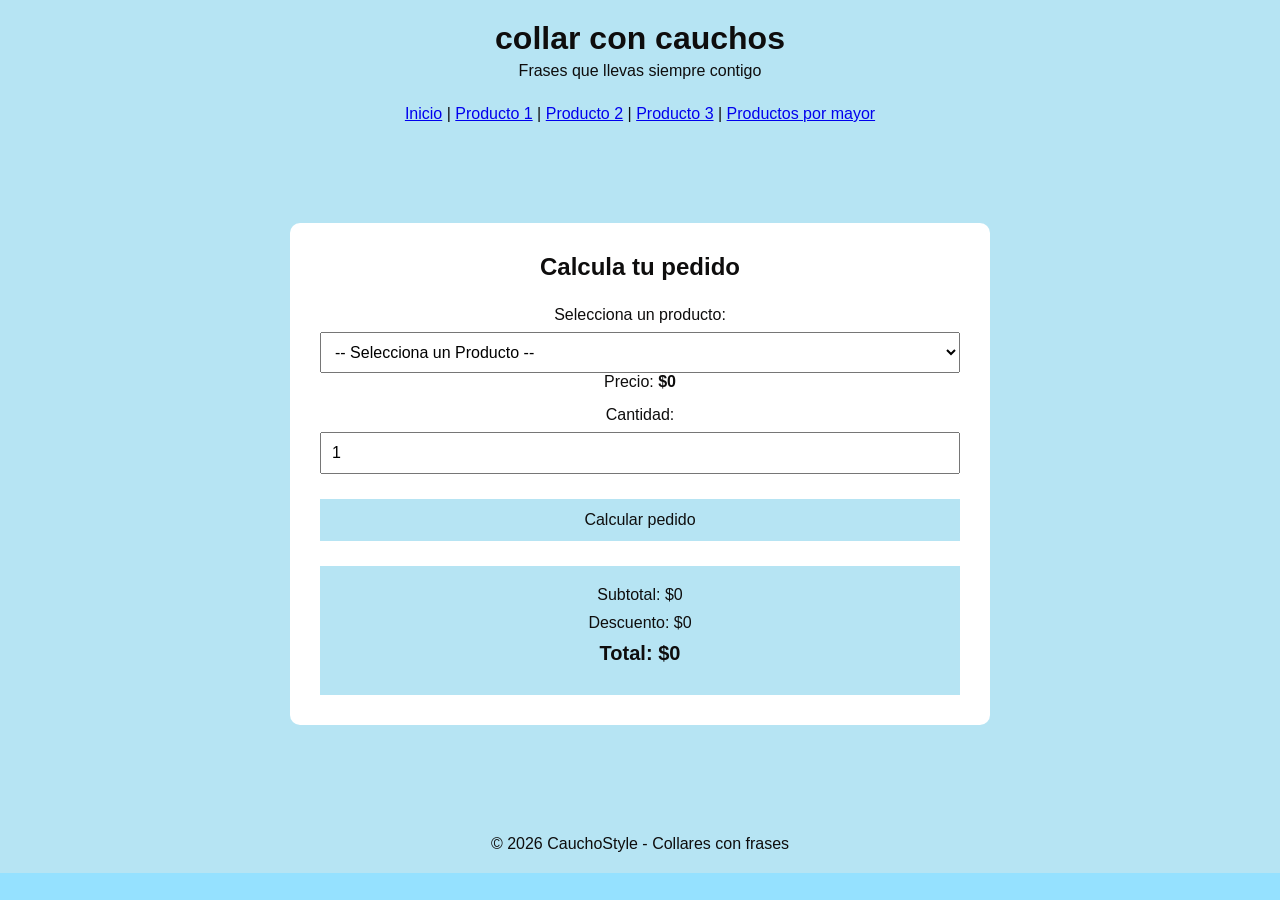
<file: index.html>
<!DOCTYPE html>
<html lang="en">
<head>
    <meta charset="UTF-8">
    <meta name="viewport" content="width=device-width, initial-scale=1.0">
    <title>Collar con Frases - CauchoStyle</title>
    <link rel="stylesheet" href="estlilo.css">
</head>
<body>
     <div class="encabezado">
        <h1>collar con cauchos</h1>
        <p>Frases que llevas siempre contigo</p>
    </div>

  
    <div class="menu">
 
<p>
  <a href="index.html">Inicio</a> |
  <a href="manillas cauchostyle2/ESTILO.HTML">Producto 1</a> |
  <a href="manillas cauchostyle3/ESTILO.HTML">Producto 2</a> |
  <a href="manilla cauchostyle4/ESTILO.HTML">Producto 3</a> |
  <a href="productospormayor/estilo.html">Productos por mayor</a>
</p>


    <main>
        <section class="calculadora">
            <h2>Calcula tu pedido</h2>
            <label for="producto">Selecciona un producto:</label>
            <select id="producto" onchange="mostrarPrecio()">
                <option value="seleccion">-- Selecciona un Producto --</option>
                <option value="camiseta">manilla</option>
                <option value="gorra">Collar</option>
                <option value="mochila">llavero</option>
            </select>
            <p>
                Precio:
                <span id="precio">$0</span>
            </p>
            <label for="cantidad">Cantidad:</label>

            <input type="number" id="cantidad" min="1" value="1">
            <button onclick="calcularPedido()">
                Calcular pedido
            </button>
            <div id="resultado">
                <p>Subtotal: <span id="subtotal">$0</span></p>
                <p>Descuento: <span id="descuento">$0</span></p>
                <p class="total">
                    Total: <span id="total">$0</span>
                </p>
            </div>
        </section>
    </main>

    <script>let precios = {
    seleccion: "",
    camiseta: 40000,
    gorra: 25000,
    mochila: 60000
};

function mostrarPrecio() {

    let producto = document.getElementById("producto").value;
    let precio = precios[producto];
    document.getElementById("precio").textContent = "$" + precio;

}

function calcularPedido() {

    let producto = document.getElementById("producto").value;
    let cantidad = document.getElementById("cantidad").value;
    let precio = precios[producto];
    let subtotal = precio * cantidad;
    let descuento = 0;

    if (subtotal >= 100000) {
        descuento = subtotal * 0.5;
    }

    let total = subtotal - descuento;
    document.getElementById("subtotal").textContent = "$" + subtotal;
    document.getElementById("descuento").textContent = "$" + descuento;
    document.getElementById("total").textContent = "$" + total;

}</script>
<div class="pie">
        <p>© 2026 CauchoStyle - Collares con frases</p>
    </div>
</file>
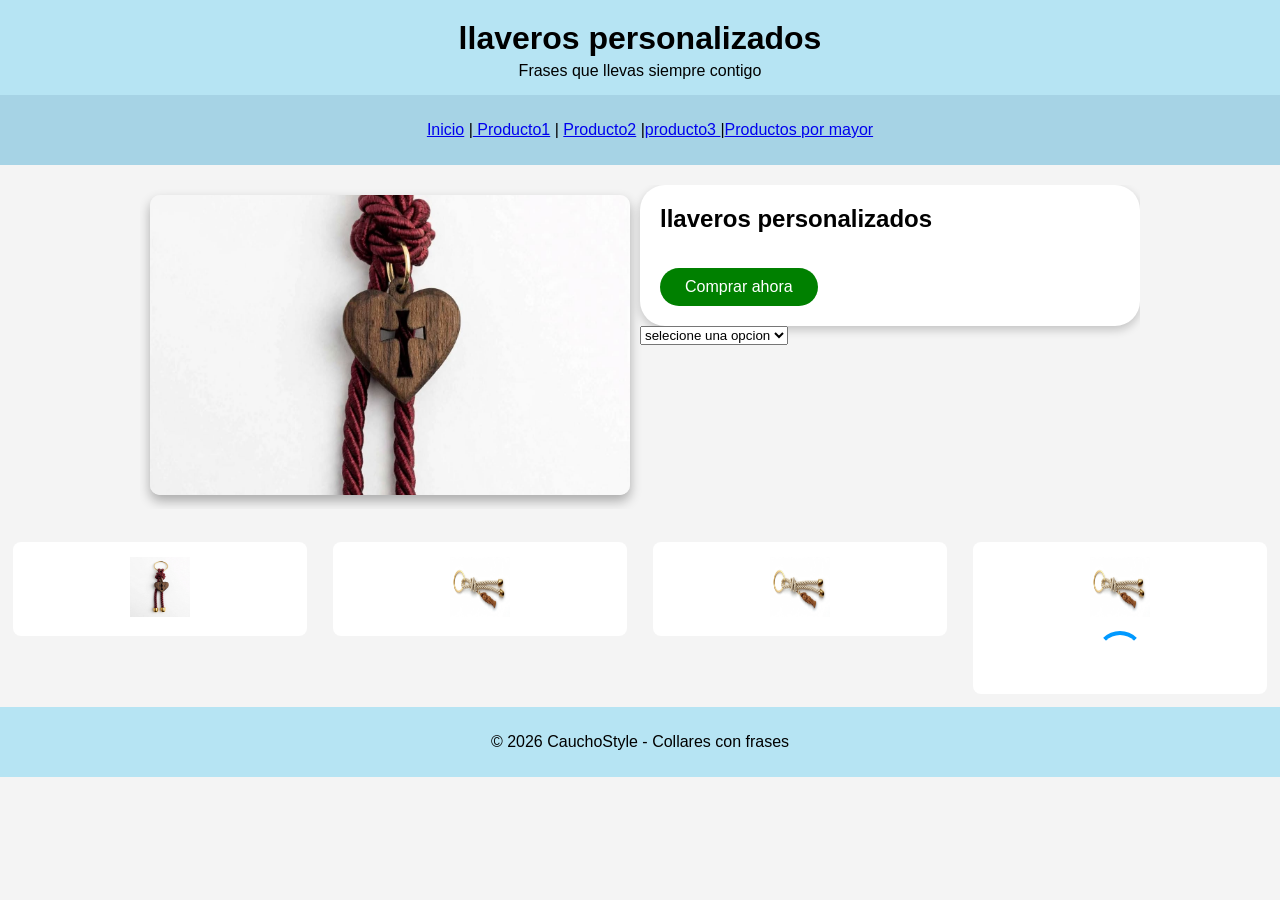
<file: manilla cauchostyle4/estilo.html>
<!DOCTYPE html>
<html lang="en">
<head>
    <meta charset="UTF-8">
    <meta name="viewport" content="width=device-width, initial-scale=1.0">
    <title>Collar con Frases - CauchoStyle</title>
    <link rel="stylesheet" href="estilo.css">
</head>
    <body onload="cargadepromocion()">


    <div class="encabezado">
        <h1>llaveros personalizados</h1>
        <p>Frases que llevas siempre contigo</p>
    </div>

  
    <div class="menu">
 <p><a href="..//manillas cauchostyle1/ESTILO.HTML">Inicio</a> |<a href="../manillas cauchostyle2/ESTILO.HTML"> Producto1</a>  | <a href="..//manillas cauchostyle3/ESTILO.HTML">Producto2</a>  |<a href="../manilla cauchostyle4/estilo.html">producto3 </a>|<a href="..//productospormayor/estilo.html">Productos por mayor</a>   </p>
    </div>




   

    <div class="fila-principal">

      
        <div class="caja-imagen-sombra">
            <img src="../imagen/llavero 1.jpeg" alt="llavero unico">
        </div>

        
        <div class="caja-info-redonda"onmouseover="mostar1()" onmouseout="dejardemostar1()">
            <h2>llaveros personalizados</h2>
           <p id="respuesta1"></p>
            <button class="btn-compra">Comprar ahora</button>
        </div>

           <div class="boton-compra">
        <select  id="cantidades" onchange="mostrarprecio()">
            <option value="">selecione una opcion</option>
            <option value="10.000">1</option>
            <option value="15.000">2</option>
            <option value="20.000">3</option>
            <option value="25.000">4</option>
            <option value="no puedes llevar mas de 4">5</option>
        </select>
        <p id="costo"></p>
    </div>

    </div>

    
    <div class="cuatro-cajas">

        
        <div class="cuatro-cajas">

        
        <div class="caja-efecto sombra anim-suave">
            <img src="../imagen/llavero 1.jpeg" alt="" id="pequeña">
        </div>

        
        <div class="caja-efecto sombra anim-suave">
            
            <img src="../imagen/llavero3.jpeg" alt="" id="pequeña">
        </div>

       
        <div class="caja-efecto anim-palpito">
        
            <img src="../imagen/llavero3.jpeg" alt="" id="pequeña">
        </div>

      
        <div class="caja-efecto anim-cargando">
       <img src="../imagen/llavero2.jpeg" alt=""id="pequeña">
      <div class="loader"></div>
        </div>

    </div>
    </div>

  <div class="pie" onclick="saludar()">
        <p>© 2026 CauchoStyle - Collares con frases</p>
    </div>


<script>
    function saludar(){
        alert(" este producto es del instituto diversificado alber eisten");
    }
</script>

<script>
    function cargadepromocion(){

        alert("bienvenidos  a nuestra pagina;por su primer compra tienes un descuento del 10%" )
    }

</script>

<script>function mostar1(){
        document.getElementById("respuesta1").innerHTML = "  Cordón trenzado color champán con dije de made Un detalle elegante y espiritual para tus llaves, ideal para uso diario o como regalo"
    }
</script>
<script>
    function mostrarprecio(){
        let valor = document.getElementById("cantidades").value;
        document.getElementById("costo").innerHTML = valor;
    }
</script>
</body>
</html>
</file>
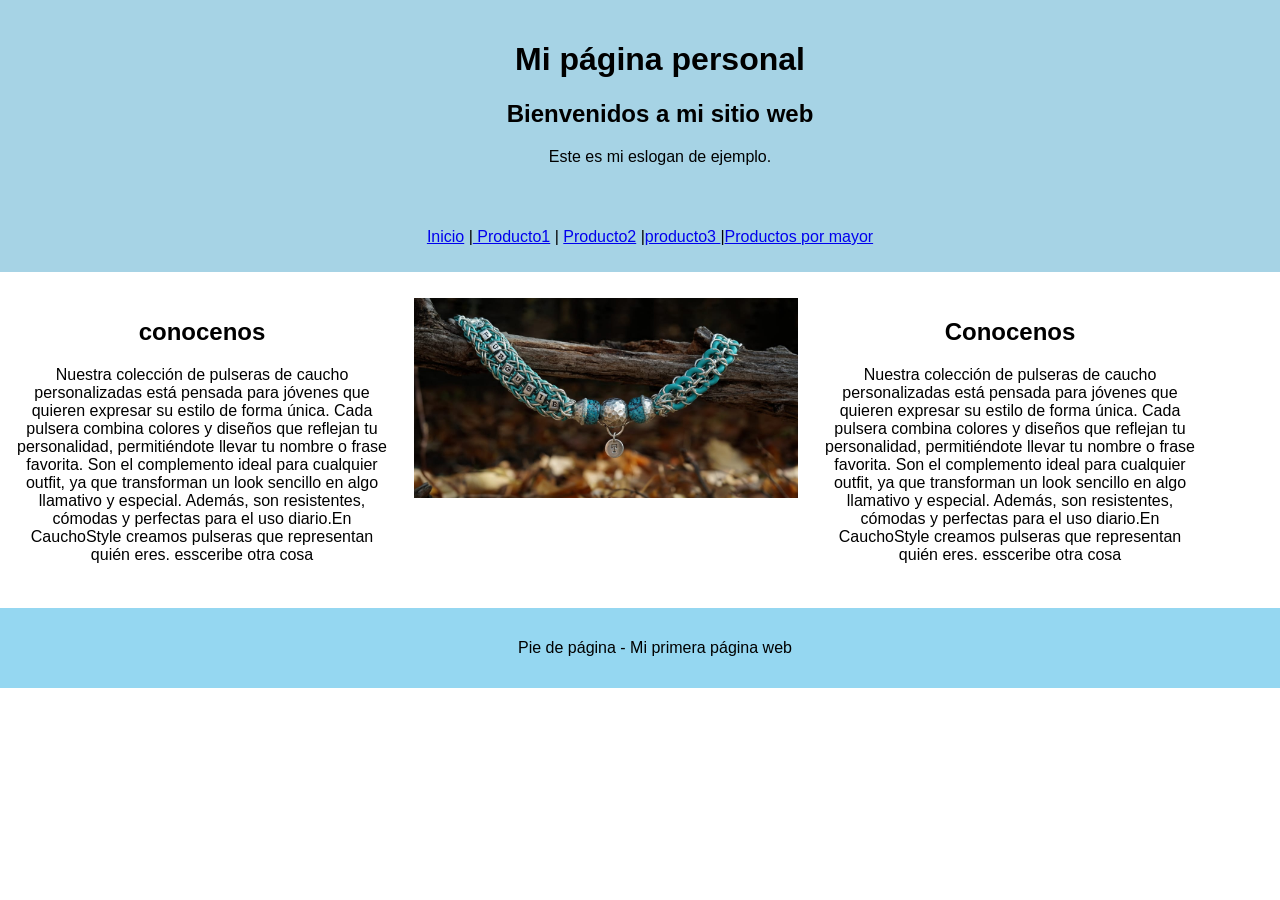
<file: manillas cauchostyle1/ESTILO.HTML>
<!DOCTYPE html>
<html lang="en">
<head>
    <meta charset="UTF-8">
    <meta name="viewport" content="width=device-width, initial-scale=1.0">
    <title>Mi primera página web</title>
    <link rel="stylesheet" href="ESTILO.CSS">
</head>
<body onload="cargadepromocion()">

    
    <div class="encabezado">
        <h1>Mi página personal</h1>
        <h2>Bienvenidos a mi sitio web</h2>
        <p>Este es mi eslogan de ejemplo.</p>
    </div>

   
    <div class="menu">
 <p><a href="..//manillas cauchostyle1/ESTILO.HTML">Inicio</a> |<a href="../manillas cauchostyle2/ESTILO.HTML"> Producto1</a>  | <a href="..//manillas cauchostyle3/ESTILO.HTML">Producto2</a>  |<a href="../manilla cauchostyle4/estilo.html">producto3 </a>|<a href="..//productospormayor/estilo.html">Productos por mayor</a>   </p>
    </div>



    <div class="bloque-dos-cajas">
        <div class="texto1">
            <p>
        

        <div class="caja1">
            <h2>conocenos</h2>
            <p>Nuestra colección de pulseras de caucho personalizadas está pensada para jóvenes que quieren 
               expresar su estilo de forma única. Cada pulsera combina colores y diseños que reflejan tu 
               personalidad, permitiéndote llevar tu nombre o frase favorita. Son el complemento ideal para
               cualquier outfit, ya que transforman un look sencillo en algo llamativo y especial. Además, 
               son resistentes, cómodas y perfectas para el uso diario.En CauchoStyle creamos pulseras que
               representan quién eres. essceribe otra cosa</p>
        </div>

        <div class="caja2">
              <img src="../imagen/manillas diferentes.jpeg" alt="">
        </div>

        <div class="caja3">
            <h2>Conocenos</h2>
            <p>Nuestra colección de pulseras de caucho personalizadas está pensada para jóvenes que quieren 
               expresar su estilo de forma única. Cada pulsera combina colores y diseños que reflejan tu 
               personalidad, permitiéndote llevar tu nombre o frase favorita. Son el complemento ideal para
               cualquier outfit, ya que transforman un look sencillo en algo llamativo y especial. Además, 
               son resistentes, cómodas y perfectas para el uso diario.En CauchoStyle creamos pulseras que
               representan quién eres. essceribe otra cosa</p>
        </div>
    </div>
    

  
    <div class="pie" onclick="saludar()">
        <p>Pie de página - Mi primera página web</p>
    </div>

<script>
    function saludar(){
        alert(" este producto es del instituto diversificado alber eisten");
    }
</script>

<script>
    function cargadepromocion(){

        alert("bienvenidos  a nuestra pagina;por su primer compra tienes un descuento del 10%" )
    }

</script>

</body>
</html>
</file>
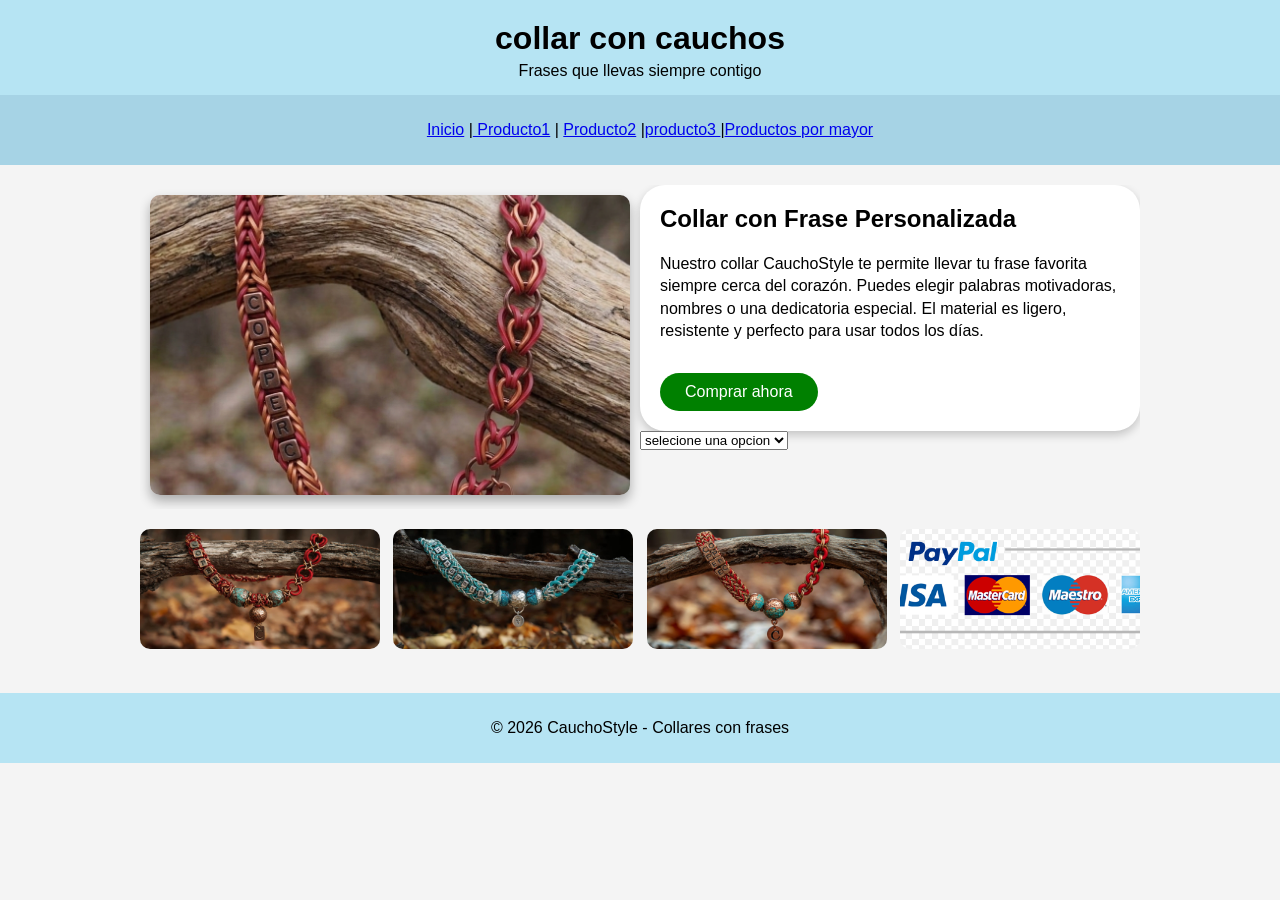
<file: manillas cauchostyle3/ESTILO.HTML>
<!DOCTYPE html>
<html lang="en">
<head>
    <meta charset="UTF-8">
    <meta name="viewport" content="width=device-width, initial-scale=1.0">
    <title>Collar con Frases - CauchoStyle</title>
    <link rel="stylesheet" href="EESTILO.CSS">
</head>
<body>

    <div class="encabezado">
        <h1>collar con cauchos</h1>
        <p>Frases que llevas siempre contigo</p>
    </div>

  
    <div class="menu">
 <p><a href="..//manillas cauchostyle1/ESTILO.HTML">Inicio</a> |<a href="../manillas cauchostyle2/ESTILO.HTML"> Producto1</a>  | <a href="..//manillas cauchostyle3/ESTILO.HTML">Producto2</a>  |<a href="../manilla cauchostyle4/estilo.html">producto3 </a>|<a href="..//productospormayor/estilo.html">Productos por mayor</a>   </p>
    </div>




    <div class="bloque-dos-cajas">
        <div class="texto1">
            <p>
        
    </div>


    <div class="fila-principal">

      
        <div class="caja-imagen-sombra">
            <img src="..//imagen/collar.png" alt="Collar con frase principal">
        </div>

        
        <div class="caja-info-redonda">
            <h2>Collar con Frase Personalizada</h2>
            <p>
                Nuestro collar CauchoStyle te permite llevar tu frase favorita siempre cerca del corazón.
                Puedes elegir palabras motivadoras, nombres o una dedicatoria especial.
                El material es ligero, resistente y perfecto para usar todos los días.
            </p>
            <button class="btn-compra">Comprar ahora</button>
        </div>

         <div class="boton-compra">
        <select  id="cantidades" onchange="mostrarprecio()">
            <option value="">selecione una opcion</option>
            <option value="10.000">1</option>
            <option value="15.000">2</option>
            <option value="20.000">3</option>
            <option value="25.000">4</option>
            <option value="no puedes llevar mas de 4">5</option>
        </select>
        <p id="costo"></p>
    </div>

    </div>

    
    <div class="fila-imagenes">

        <div class="img-horizontal">
            <img src="..//imagen/rojo.jpeg" alt="Collar detalle 1">
        </div>

        <div class="img-horizontal">
            <img src="..//imagen/manillas diferentes.jpeg" alt="Collar detalle 2">
        </div>

        <div class="img-horizontal">
            <img src="..//imagen/detalles.jpeg" alt="Collar detalle 3">
        </div>

        <div class="img-horizontal">
            <img src="..//imagen/pagos.PNG" alt="Colección de collares">
        </div>

    </div>

   
    <div class="pie">
        <p>© 2026 CauchoStyle - Collares con frases</p>
    </div>
<script>
    function mostrarprecio(){
        let valor = document.getElementById("cantidades").value;
        document.getElementById("costo").innerHTML = valor;
    }
</script>
</body>
</html>
</file>
<file: estlilo.css>
* {
    margin: 0;
    padding: 0;
    box-sizing: border-box;
}

body {
    font-family:'Franklin Gothic Medium', 'Arial Narrow', Arial, sans-serif;
    background-color:  #95e1ff;
    color:  #0e0d0d;
}
.encabezado{
    background-color: rgb(182, 228, 243);
    width: 100%;
    text-align: center;
    padding: 15px 0;
    box-sizing: border-box;
}

.encabezado h1{
    margin: 5px 0;
}

.encabezado p{
    margin: 0;
}

.menu{
    background-color: rgb(182, 228, 243);
    width: 100%;
    margin: 0;
    text-align: center;
    padding: 10px;
    
}



main {
    max-width: 700px;
    margin: 100px auto;
}


.calculadora {
    background-color: white;
    padding: 30px;
    border-radius: 10px;
}

.calculadora h2 {
    text-align: center;
    margin-bottom: 25px;
}



label {
    display: block; 
    margin-top: 15px;
    margin-bottom: 8px;
}

select,
input {
    width: 100%;
    padding: 10px;
    font-size: 16px;
}

/* Precio */

#precio {
    font-weight: bold;/*negrilla*/
}

/* Botón */

button {
    width: 100%;
    margin-top: 25px;
    padding: 12px;
    border: none;
    background-color:   rgb(182, 228, 243);
    color: rgb(15, 15, 15);
    font-size: 16px;
    cursor: pointer;
}

button:hover {
    opacity: 0.8;
}

/* Resultado */

#resultado {
    margin-top: 25px;
    padding: 20px;
    background-color: rgb(182, 228, 243);
}

#resultado p {
    margin-bottom: 10px;
}

.total {
    font-size: 20px;
    font-weight: bold;
}
.pie{
    clear: both;
    background-color: rgb(182, 228, 243);
    width: 100%;
    text-align: center;
    padding: 10px 0;
    box-sizing: border-box;
}
</file>
<file: manilla cauchostyle4/estilo.css>
body{
    margin: 0;
    font-family: Arial, sans-serif;
    background-color: #f4f4f4;
}

.encabezado{
    background-color: rgb(182, 228, 243);
    width: 100%;
    text-align: center;
    padding: 15px 0;
    box-sizing: border-box;
}

.encabezado h1{
    margin: 5px 0;
}

.encabezado p{
    margin: 0;
}

.menu{
    background-color: rgb(166, 211, 229);
    width: 100%;
    margin: 0;
    text-align: center;
    padding: 10px;
}

.fila-principal{
    width: 100%;
    max-width: 1000px;
    margin: 20px auto;
    overflow: hidden;
}


.caja-imagen-sombra{
    width: 50%;
    float: left;
    padding: 10px;
    box-sizing: border-box;
}

.caja-imagen-sombra img{
    width: 100%;
    height: 100%;
    max-height: 300px;
    object-fit: cover;
    border-radius: 10px;
    box-shadow: 0 6px 12px rgba(0,0,0,0.3);
}


.caja-info-redonda{
    width: 50%;
    float: left;
    padding: 20px;
    box-sizing: border-box;
    background-color: white;
    border-radius: 25px;
    box-shadow: 0 4px 10px rgba(0,0,0,0.2);
}

.caja-info-redonda h2{
    margin-top: 0;
}

.caja-info-redonda p{
    line-height: 1.4;
}

.btn-compra{
    margin-top: 15px;
    background-color: green;
    color: white;
    border: none;
    padding: 10px 25px;
    font-size: 16px;
    border-radius: 20px;
    cursor: pointer;
}


.fila-imagenes{
    width: 100%;
    max-width: 1000px;
    margin: 20px auto 40px auto;
    overflow: hidden;
    box-sizing: border-box;
}

.img-horizontal{
    width: 24%;
    margin-right: 1.33%;
    float: left;
    box-sizing: border-box;
}

.img-horizontal:last-child{
    margin-right: 0;
}

.img-horizontal img{
    width: 100%;
    height: 120px;         
    object-fit: cover;     
    border-radius: 10px;
}
.caja-efecto{
    width: 23%;
    margin: 1%;
    float: left;
    background-color: white;
    text-align: center;
    padding: 15px;
    box-sizing: border-box;
    border-radius: 8px;
}

.pie{
    clear: both;
    background-color: rgb(182, 228, 243);
    width: 100%;
    text-align: center;
    padding: 10px 0;
    box-sizing: border-box;
}
@keyframes suave{
    0%   { transform: translateY(0); }
    50%  { transform: translateY(-5px); }
    100% { transform: translateY(0); }
}

.anim-suave{
    animation: suave 2s infinite;
}

/* ANIMACIÓN DE PALPITO PARA CAJA 3 */
@keyframes palpito{
    0%   { transform: scale(1); }
    50%  { transform: scale(1.1); }
    100% { transform: scale(1); }
}

.anim-palpito{
    animation: palpito 1.5s infinite;
}


.loader{
    width: 40px;
    height: 40px;
    border: 4px solid #ffffff;
    border-top: 4px solid #0099ff;
    border-radius: 50%;
    margin: 10px auto 0 auto;
    animation: cargando 1s linear infinite;
}

@keyframes cargando{
    0%   { transform: rotate(0deg); }
    100% { transform: rotate(360deg); }
}
#pequeña{
     width: 23%;
height: 60px;
}
</file>
<file: manillas cauchostyle1/ESTILO.CSS>
body{
    background-color: rgb(255, 255, 255);
    margin: 0;
    font-family: Arial, sans-serif;
}


.encabezado{
    background-color: rgb(166, 211, 229);
    width: 100%;
    margin: 0;
    text-align: center;
    padding: 20px;
}
.menu{
    background-color: rgb(166, 211, 229);
    width: 100%;
    margin: 0;
    text-align: center;
    padding: 10px;
}




.contenedor-principal{
    margin: 20px;
}


.caja1{
    background-color: white;
    width: 30%;
    height: 150px;
    margin: 10px;
    float: left;
    text-align: center;

}

.caja2{
    background-color: white;
    width: 30%;
    height: 200px;
    margin: 10px;
    float: left;



}

.caja3{
    background-color: white;
    width: 30%;
    height: 300px;
    margin: 10px;
    float: left;
    text-align: center;

}


.caja2 img{
    width: 100%;
    height: 100%;
    object-fit: cover;


}


.pie{
    clear: both;          
    background-color: rgb(149, 215, 241);
    width: 100%;
    text-align: center;
    padding: 15px;
    margin-top: 20px;
}
</file>
<file: manillas cauchostyle3/EESTILO.CSS>
body{
    margin: 0;
    font-family: Arial, sans-serif;
    background-color: #f4f4f4;
}

.encabezado{
    background-color: rgb(182, 228, 243);
    width: 100%;
    text-align: center;
    padding: 15px 0;
    box-sizing: border-box;
}

.encabezado h1{
    margin: 5px 0;
}

.encabezado p{
    margin: 0;
}

.menu{
    background-color: rgb(166, 211, 229);
    width: 100%;
    margin: 0;
    text-align: center;
    padding: 10px;
}

.fila-principal{
    width: 100%;
    max-width: 1000px;
    margin: 20px auto;
    overflow: hidden;
}


.caja-imagen-sombra{
    width: 50%;
    float: left;
    padding: 10px;
    box-sizing: border-box;
}

.caja-imagen-sombra img{
    width: 100%;
    height: 100%;
    max-height: 300px;
    object-fit: cover;
    border-radius: 10px;
    box-shadow: 0 6px 12px rgba(0,0,0,0.3);
}


.caja-info-redonda{
    width: 50%;
    float: left;
    padding: 20px;
    box-sizing: border-box;
    background-color: white;
    border-radius: 25px;
    box-shadow: 0 4px 10px rgba(0,0,0,0.2);
}

.caja-info-redonda h2{
    margin-top: 0;
}

.caja-info-redonda p{
    line-height: 1.4;
}

.btn-compra{
    margin-top: 15px;
    background-color: green;
    color: white;
    border: none;
    padding: 10px 25px;
    font-size: 16px;
    border-radius: 20px;
    cursor: pointer;
}


.fila-imagenes{
    width: 100%;
    max-width: 1000px;
    margin: 20px auto 40px auto;
    overflow: hidden;
    box-sizing: border-box;
}

.img-horizontal{
    width: 24%;
    margin-right: 1.33%;
    float: left;
    box-sizing: border-box;
}

.img-horizontal:last-child{
    margin-right: 0;
}

.img-horizontal img{
    width: 100%;
    height: 120px;         
    object-fit: cover;     
    border-radius: 10px;
}


.pie{
    clear: both;
    background-color: rgb(182, 228, 243);
    width: 100%;
    text-align: center;
    padding: 10px 0;
    box-sizing: border-box;
}
</file>
